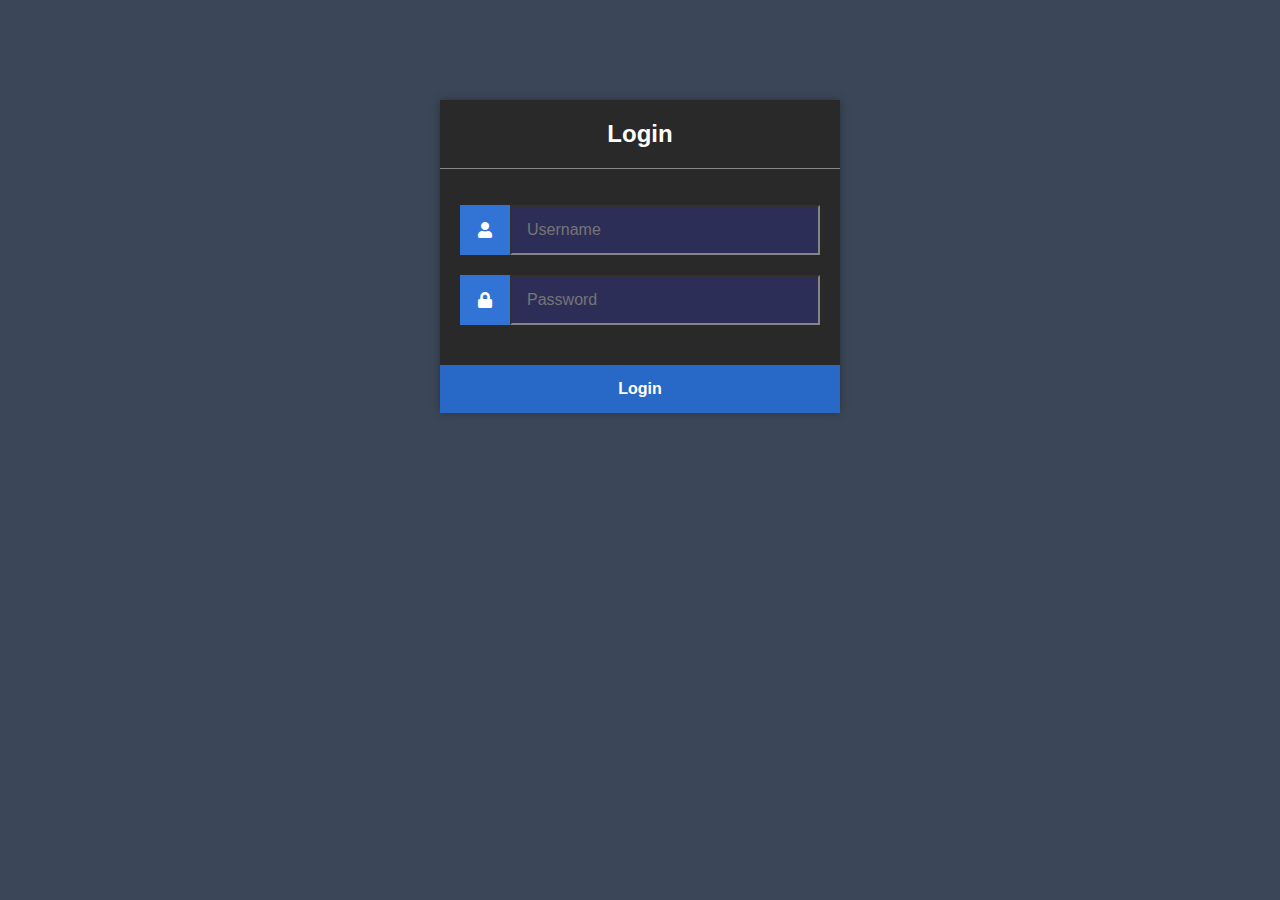
<file: index.html>
<!DOCTYPE html>
<html class="dark">
	<head>
		<meta name="viewport" content="width=device-width, initial-scale=1.0">
		<meta charset="utf-8">
		<title>Login</title>
		<link rel="stylesheet" href="https://use.fontawesome.com/releases/v5.7.1/css/all.css">
		<link rel="stylesheet" href="css/login.css">
	</head>
	<body>
		<div class="login">
			<h1>Login</h1>
			<form action="auth.php" method="post">
				<label for="username">
					<i class="fas fa-user"></i>
				</label>
				<input type="text" name="username" placeholder="Username" id="username" required>
				<label for="password">
					<i class="fas fa-lock"></i>
				</label>
				<input type="password" name="password" placeholder="Password" id="password" required>
				<input type="submit" value="Login">
			</form>
		</div>
	</body>
</html>
</file>
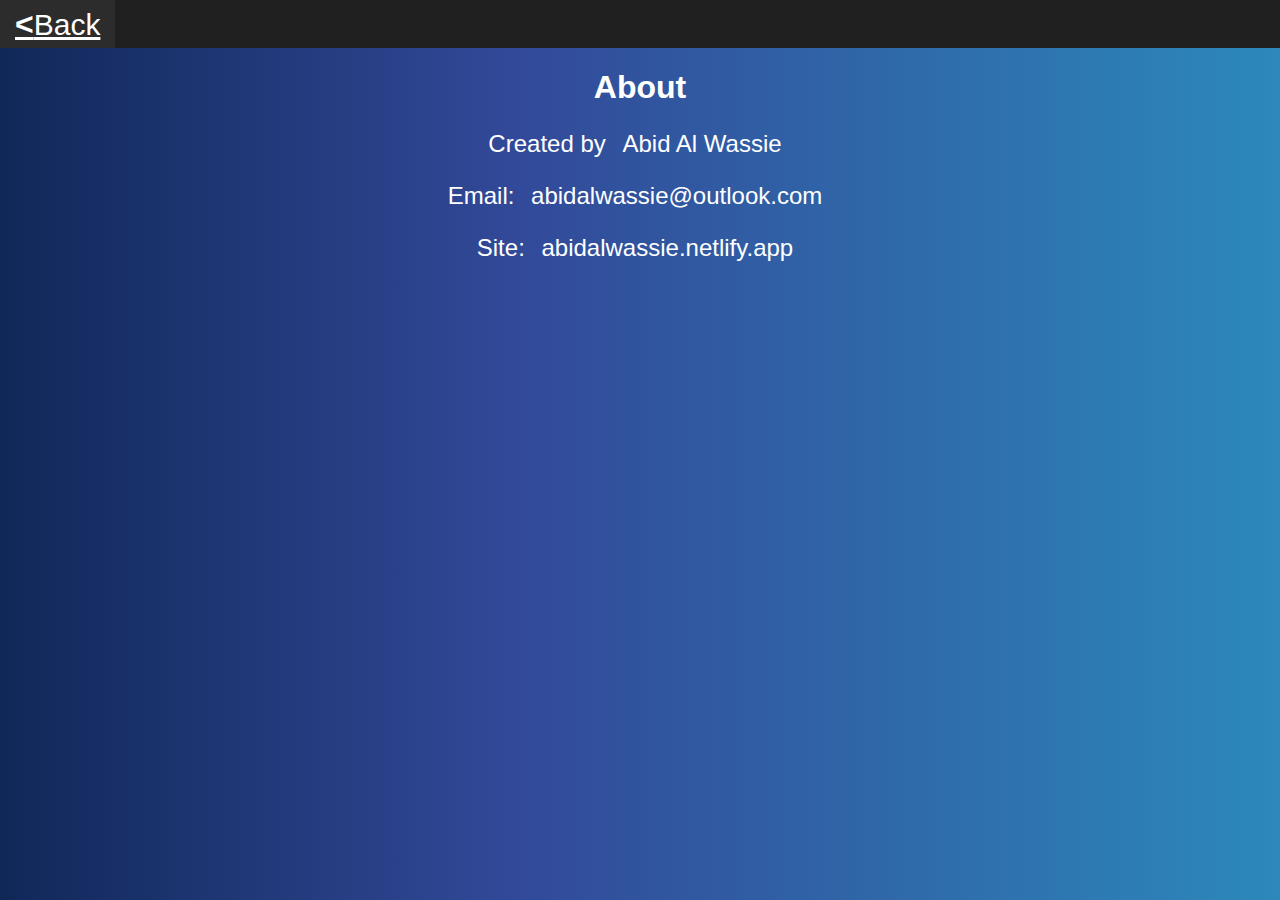
<file: about.html>
<!DOCTYPE html>
<html lang="en">
<head>
  <meta charset="UTF-8">
  <meta http-equiv="X-UA-Compatible" content="IE=edge">
  <meta name="viewport" content="width=device-width, initial-scale=1.0">
  <title>About | Created by Abid Al Wassie</title>
  <link rel="stylesheet" href="css/about.css">
  <link rel="shortcut icon" href="img/dollar.png">
</head>
<body>
  <nav class="navbar">
    <a class="back" href="index.php"><span>&#60;</span>Back</a>
  </nav>

  <div class="container">
    <h1>About</h1>
    <p>Created by <a href="https://github.com/AbidAlWassie/">Abid Al Wassie</a></p>
    <p>Email: <a href="mailto:abidalwassie@outlook.com">abidalwassie@outlook.com</a></p>
    <p>Site: <a href="http://abidalwassie.netlify.app/">abidalwassie.netlify.app</a></p>
  </div>
</body>
</html>
</file>
<file: css/login.css>
html.dark {
  color-scheme: dark;
  scrollbar-color: #686868 #424242;
}

* {
  box-sizing: border-box;
  font-family: -apple-system, BlinkMacSystemFont, "segoe ui", roboto, oxygen,
    ubuntu, cantarell, "fira sans", "droid sans", "helvetica neue", Arial,
    sans-serif;
  font-size: 16px;
  -webkit-font-smoothing: antialiased;
  -moz-osx-font-smoothing: grayscale;
}
body {
  margin: 0;
  background-color: #3b4758;
}

.login {
  width: 400px;
  background-color: #292929;
  box-shadow: 0 0 9px 0 rgba(0, 0, 0, 0.3);
  margin: 100px auto;
}
.login h1 {
  text-align: center;
  color: #ffffff;
  font-size: 24px;
  padding: 20px 0 20px 0;
  border-bottom: 1px solid #888888;
}
.login form {
  display: flex;
  flex-wrap: wrap;
  justify-content: center;
  padding-top: 20px;
}
.login form label {
  display: flex;
  justify-content: center;
  align-items: center;
  width: 50px;
  height: 50px;
  background-color: #3274d6;
  color: #ffffff;
}
.login form input[type="password"],
.login form input[type="text"] {
  width: 310px;
  height: 50px;
  /* border: 1px solid #dee0e4; */
  margin-bottom: 20px;
  padding: 0 15px;
  background-color: rgb(45, 46, 88) !important;
  color: white !important;
}
.login form input[type="submit"] {
  width: 100%;
  padding: 15px;
  margin-top: 20px;
  background-color: #2868c7;
  border: 0;
  cursor: pointer;
  font-weight: bold;
  color: #ffffff;
  transition: background-color 0.2s;
}
.login form input[type="submit"]:hover {
  background-color: #2868c7;
  transition: background-color 0.2s;
}

.navtop {
  background-color: #2f3947;
  height: 60px;
  width: 100%;
  border: 0;
}
.navtop div {
  display: flex;
  margin: 0 auto;
  width: 1000px;
  height: 100%;
}
.navtop div h1,
.navtop div a {
  display: inline-flex;
  align-items: center;
}
.navtop div h1 {
  flex: 1;
  font-size: 24px;
  padding: 0;
  margin: 0;
  color: #eaebed;
  font-weight: normal;
}
.navtop div a {
  padding: 0 20px;
  text-decoration: none;
  color: #c1c4c8;
  font-weight: bold;
}
.navtop div a i {
  padding: 2px 8px 0 0;
}
.navtop div a:hover {
  color: #eaebed;
}
body.loggedin {
  background-color: #f3f4f7;
}
.content {
  width: 1000px;
  margin: 0 auto;
}
.content h2 {
  margin: 0;
  padding: 25px 0;
  font-size: 22px;
  border-bottom: 1px solid #e0e0e3;
  color: #4a536e;
}
.content > p,
.content > div {
  box-shadow: 0 0 5px 0 rgba(0, 0, 0, 0.1);
  margin: 25px 0;
  padding: 25px;
  background-color: #fff;
}
.content > p table td,
.content > div table td {
  padding: 5px;
}
.content > p table td:first-child,
.content > div table td:first-child {
  font-weight: bold;
  color: #4a536e;
  padding-right: 15px;
}
.content > div p {
  padding: 5px;
  margin: 0 0 10px 0;
}
</file>
<file: css/about.css>
body {
  background: rgb(16,40,88);
  background: linear-gradient(90deg, rgba(16,40,88,1) 0%, rgba(50,73,153,1) 40%, rgba(44,137,186,1) 100%) !important;
  margin: 0;
  font-family: Arial, Helvetica, sans-serif;
  color: white;
}

h1, h2, h3, p {
  /* display: flex; */
  text-align: center;
  color:white;
}

p {
  font-size: 1.5rem;
}

.btnSubmit {
  display: flex;
  justify-content: center;
}
#btnSubmit {
width: 50%;
}

a {
  color: white;
  text-decoration: none;
  padding: 10px;
}

a.back {
  font-size: 2rem;
}

a {
  color: white;
}

a:hover {
  text-decoration: underline !important;
}

input {
  font-size: 1rem;
}

span {
  font-size: 2rem;
  font-weight: 900;
}

body {
  margin: 0;
  font-family: Arial, Helvetica, sans-serif;
}

.navbar {
  display: flex;
  background: #202020;
}

.navbar a {
  font-size: 30px;
  text-decoration: none;
  padding: 1.5px 15px;
  color: white;
  background-color: #2c2c2c;
  border-top: 4px solid #2c2c2c;
  border-bottom: 4px solid #2c2c2c;
}

.navbar a.active {
  background: #3a3a3a !important;
  border-top: 4px solid #2e6de0;
  border-bottom: 4px solid #3a3a3a;
  /* opacity: 0.9; */
}

.navbar form {
  border-top: 4px solid #2c2c2c;
  border-bottom: 4px solid #2c2c2c;
}

.navbar a:hover {
  text-decoration: underline;
}

.danger {
  color: white !important;
  background-color: red !important;
  border-top: 4px solid red !important;
  border-bottom: 4px solid red !important;
  /* padding: auto 1.5px; */
}

/* .logout {
  margin-left: auto;
} */

.btnToggle {
  font-size: 30px !important;
  text-decoration: none !important;
  padding: 1.5px 15px !important;
  color: white;
  background-color: #2c2c2c !important;
  border: 0 !important;
  cursor: pointer !important;
}

.btnToggle:hover {
  text-decoration: underline !important;
}

.btnModify {
  color: white;
  background-color: #256dca;
  padding: 5px 25px;
  font-weight: 600;
  text-decoration: none;
  float:left;
}

.btnModify:hover {
  color: white;
  background-color: #1d5aaa;
  text-decoration: underline;
}
</file>
